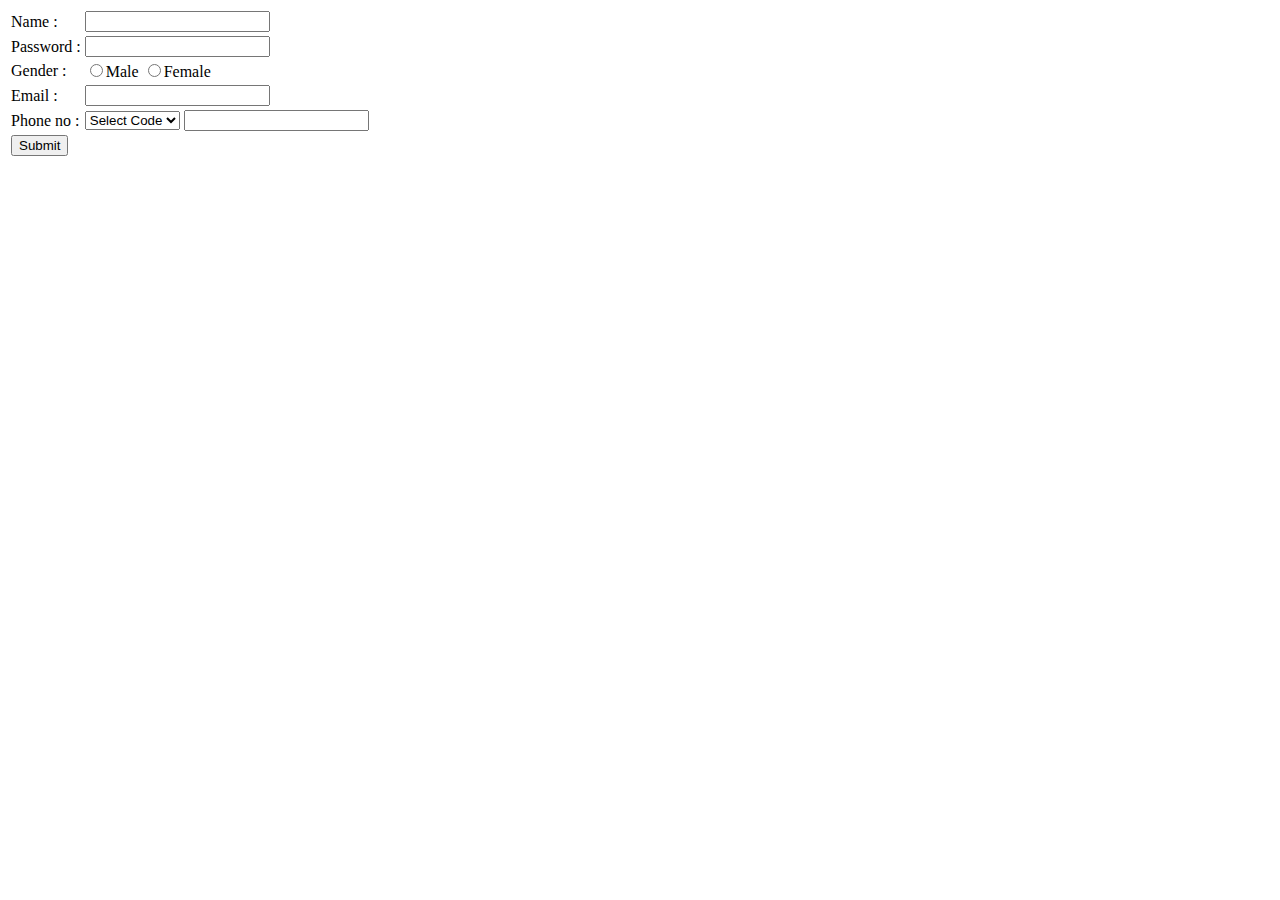
<file: form.html>
<!DOCTYPE HTML>
    <html>
    <head>
      <title>Register Form</title>
    </head>
    <body>
     <form action="insert.php" method="POST">
      <table>
       <tr>
        <td>Name :</td>
        <td><input type="text" name="username" required></td>
       </tr>
       <tr>
        <td>Password :</td>
        <td><input type="password" name="password" required></td>
       </tr>
       <tr>
        <td>Gender :</td>
        <td>
         <input type="radio" name="gender" value="m" required>Male
         <input type="radio" name="gender" value="f" required>Female
        </td>
       </tr>
       <tr>
        <td>Email :</td>
        <td><input type="email" name="email" required></td>
       </tr> 
       <tr>
        <td>Phone no :</td>
        <td>
         <select name="phoneCode" required>
          <option selected hidden value="">Select Code</option>
          <option value="977">977</option>
          <option value="978">978</option>
          <option value="979">979</option>
          <option value="973">973</option>
          <option value="972">972</option>
          <option value="974">974</option>
         </select>
         <input type="phone" name="phone" required>
        </td>
       </tr>
       <tr>
        <td><input type="submit" value="Submit"></td>
       </tr>
      </table>
     </form>
    </body>
    </html>
</file>
